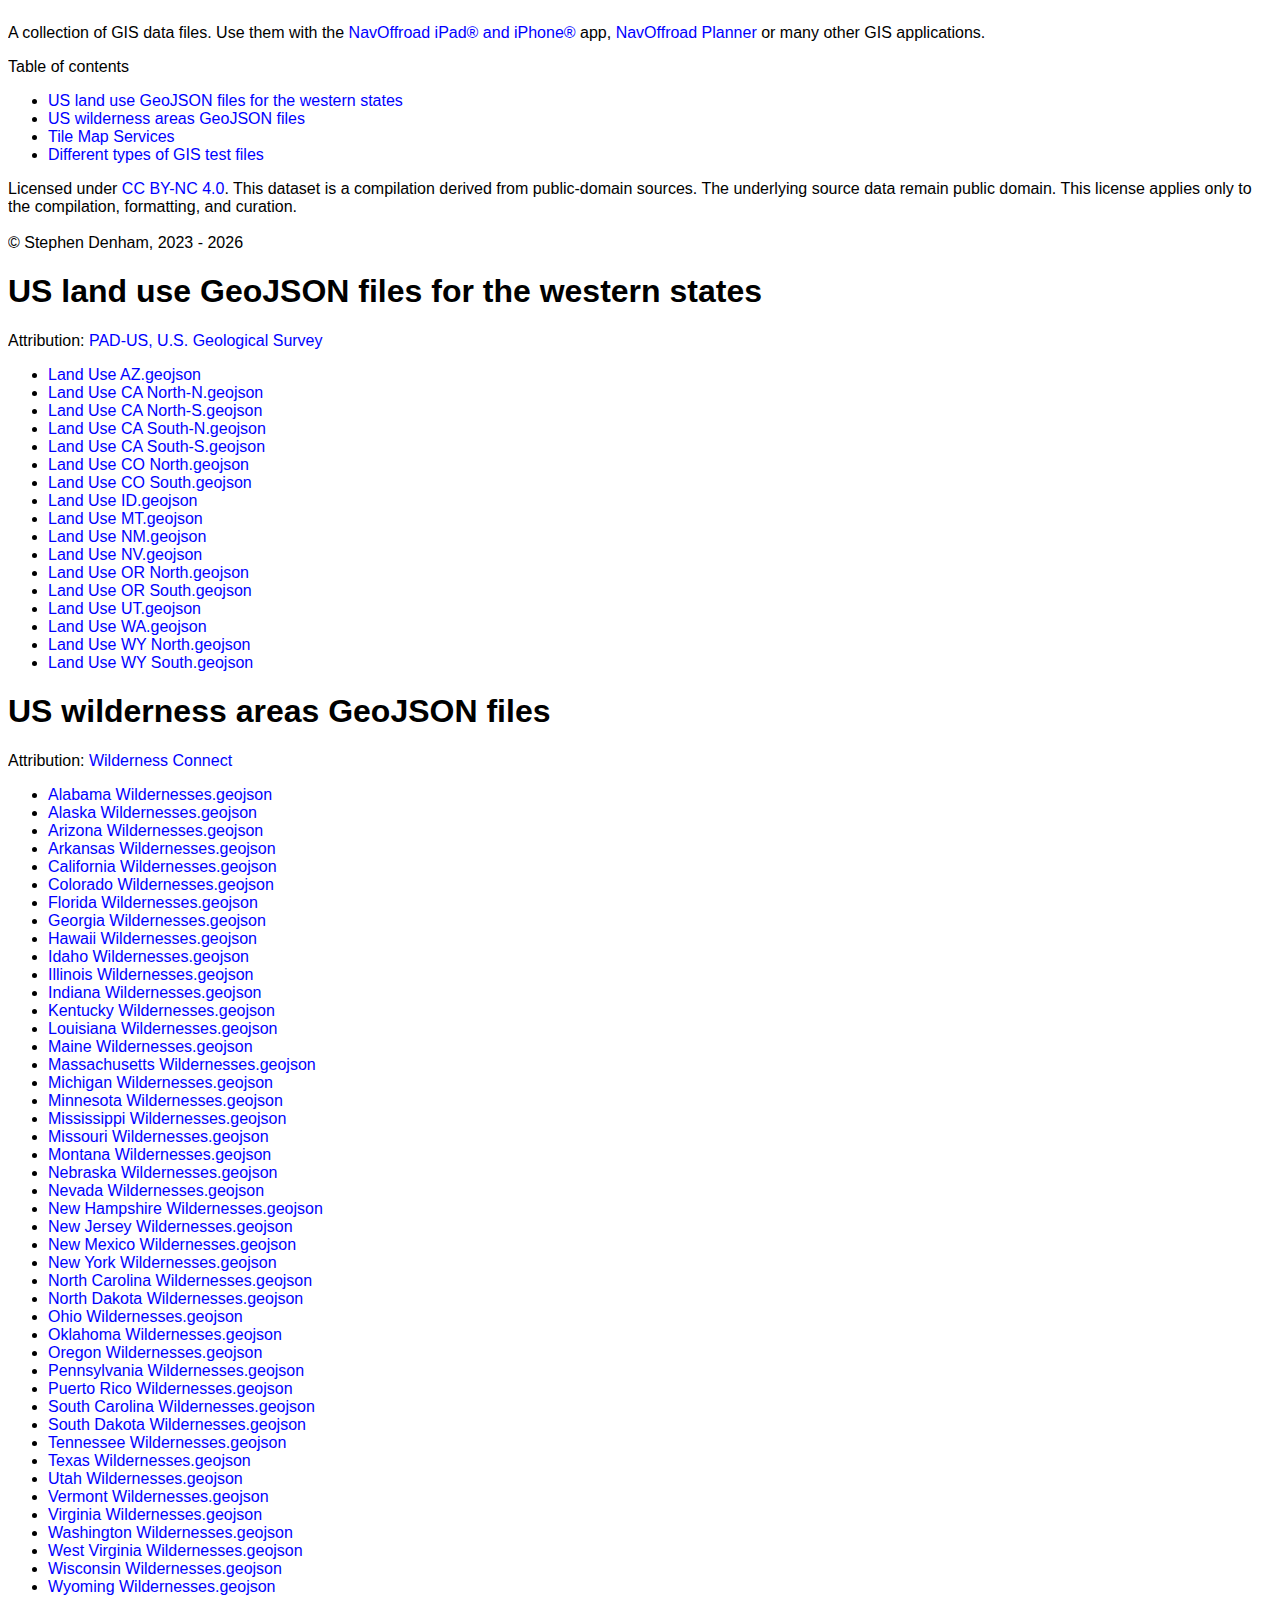
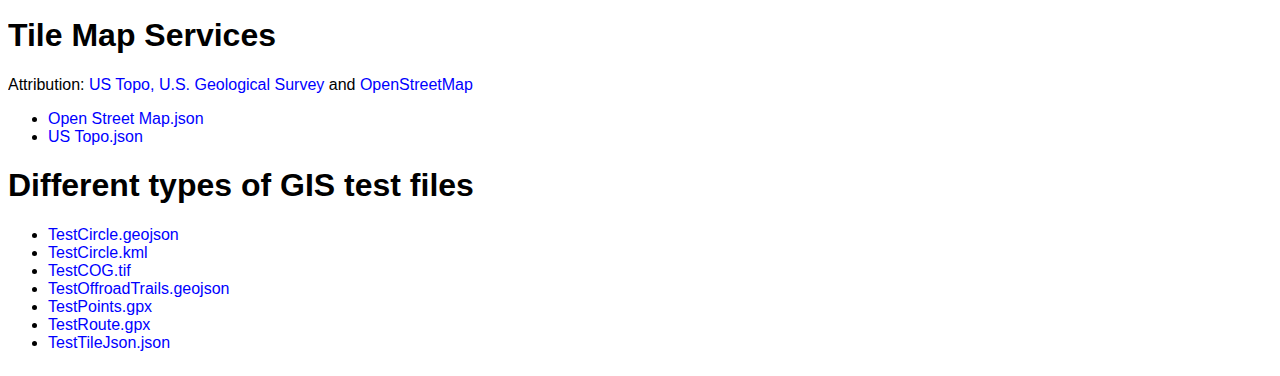
<file: index.html>
<!doctype html><html lang="en">
<head>
 <title>NavOffroad Data</title>
 <meta name='viewport' content='width=device-width, initial-scale=1.0, maximum-scale=1.5, minimum-scale=0.5'>
 <link rel="stylesheet" href="/index.css">
</head>
<p>A collection of GIS data files. Use them with the <a href="https://apps.apple.com/app/navoffroad/id6448929243">NavOffroad iPad&reg; and iPhone&reg;</a> app, <a href="https://app.navoffroad.com">NavOffroad Planner</a> or many other GIS applications.</p>
<body>
      <p>Table of contents</p>
      <ul style="list-style-position: outside;">
        <li>
          <a href="#section-1">US land use GeoJSON files for the western states</a>
        </li>
        <li>
          <a href="#section-2">US wilderness areas GeoJSON files</a>
        </li>
        <li>
          <a href="#section-3">Tile Map Services</a>
        </li>
        <li>
          <a href="#section-4">Different types of GIS test files</a>
        </li>
      </ul>
      <p>Licensed under <a href="https://creativecommons.org/licenses/by-nc/4.0/deed.en">CC BY-NC 4.0</a>. This dataset is a compilation derived from public-domain sources. The underlying source data remain public domain. This license applies only to the compilation, formatting, and curation.<br><br>
		  &#169; Stephen Denham, 2023 - <script>
          document.write(new Date().getFullYear());
        </script>
      </p>
<h1 id="section-1">US land use GeoJSON files for the western states</h1>
<p>Attribution: <a href="https://www.usgs.gov/programs/gap-analysis-project/science/pad-us-data-overview">PAD-US, U.S. Geological Survey</a></p>
<ul>
<li><a href="navoffroad/Land%20Use/Land%20Use%20AZ.geojson">Land Use AZ.geojson</a></li>
<li><a href="navoffroad/Land%20Use/Land%20Use%20CA%20North-N.geojson">Land Use CA North-N.geojson</a></li>
<li><a href="navoffroad/Land%20Use/Land%20Use%20CA%20North-S.geojson">Land Use CA North-S.geojson</a></li>
<li><a href="navoffroad/Land%20Use/Land%20Use%20CA%20South-N.geojson">Land Use CA South-N.geojson</a></li>
<li><a href="navoffroad/Land%20Use/Land%20Use%20CA%20South-S.geojson">Land Use CA South-S.geojson</a></li>
<li><a href="navoffroad/Land%20Use/Land%20Use%20CO%20North.geojson">Land Use CO North.geojson</a></li>
<li><a href="navoffroad/Land%20Use/Land%20Use%20CO%20South.geojson">Land Use CO South.geojson</a></li>
<li><a href="navoffroad/Land%20Use/Land%20Use%20ID.geojson">Land Use ID.geojson</a></li>
<li><a href="navoffroad/Land%20Use/Land%20Use%20MT.geojson">Land Use MT.geojson</a></li>
<li><a href="navoffroad/Land%20Use/Land%20Use%20NM.geojson">Land Use NM.geojson</a></li>
<li><a href="navoffroad/Land%20Use/Land%20Use%20NV.geojson">Land Use NV.geojson</a></li>
<li><a href="navoffroad/Land%20Use/Land%20Use%20OR%20North.geojson">Land Use OR North.geojson</a></li>
<li><a href="navoffroad/Land%20Use/Land%20Use%20OR%20South.geojson">Land Use OR South.geojson</a></li>
<li><a href="navoffroad/Land%20Use/Land%20Use%20UT.geojson">Land Use UT.geojson</a></li>
<li><a href="navoffroad/Land%20Use/Land%20Use%20WA.geojson">Land Use WA.geojson</a></li>
<li><a href="navoffroad/Land%20Use/Land%20Use%20WY%20North.geojson">Land Use WY North.geojson</a></li>
<li><a href="navoffroad/Land%20Use/Land%20Use%20WY%20South.geojson">Land Use WY South.geojson</a></li>
</ul>
<h1 id="section-2">US wilderness areas GeoJSON files</h1>
<p>Attribution: <a href="https://wilderness.net/">Wilderness Connect</a></p>
<ul>
<li><a href="navoffroad/Wilderness/Alabama%20Wildernesses.geojson">Alabama Wildernesses.geojson</a></li>
<li><a href="navoffroad/Wilderness/Alaska%20Wildernesses.geojson">Alaska Wildernesses.geojson</a></li>
<li><a href="navoffroad/Wilderness/Arizona%20Wildernesses.geojson">Arizona Wildernesses.geojson</a></li>
<li><a href="navoffroad/Wilderness/Arkansas%20Wildernesses.geojson">Arkansas Wildernesses.geojson</a></li>
<li><a href="navoffroad/Wilderness/California%20Wildernesses.geojson">California Wildernesses.geojson</a></li>
<li><a href="navoffroad/Wilderness/Colorado%20Wildernesses.geojson">Colorado Wildernesses.geojson</a></li>
<li><a href="navoffroad/Wilderness/Florida%20Wildernesses.geojson">Florida Wildernesses.geojson</a></li>
<li><a href="navoffroad/Wilderness/Georgia%20Wildernesses.geojson">Georgia Wildernesses.geojson</a></li>
<li><a href="navoffroad/Wilderness/Hawaii%20Wildernesses.geojson">Hawaii Wildernesses.geojson</a></li>
<li><a href="navoffroad/Wilderness/Idaho%20Wildernesses.geojson">Idaho Wildernesses.geojson</a></li>
<li><a href="navoffroad/Wilderness/Illinois%20Wildernesses.geojson">Illinois Wildernesses.geojson</a></li>
<li><a href="navoffroad/Wilderness/Indiana%20Wildernesses.geojson">Indiana Wildernesses.geojson</a></li>
<li><a href="navoffroad/Wilderness/Kentucky%20Wildernesses.geojson">Kentucky Wildernesses.geojson</a></li>
<li><a href="navoffroad/Wilderness/Louisiana%20Wildernesses.geojson">Louisiana Wildernesses.geojson</a></li>
<li><a href="navoffroad/Wilderness/Maine%20Wildernesses.geojson">Maine Wildernesses.geojson</a></li>
<li><a href="navoffroad/Wilderness/Massachusetts%20Wildernesses.geojson">Massachusetts Wildernesses.geojson</a></li>
<li><a href="navoffroad/Wilderness/Michigan%20Wildernesses.geojson">Michigan Wildernesses.geojson</a></li>
<li><a href="navoffroad/Wilderness/Minnesota%20Wildernesses.geojson">Minnesota Wildernesses.geojson</a></li>
<li><a href="navoffroad/Wilderness/Mississippi%20Wildernesses.geojson">Mississippi Wildernesses.geojson</a></li>
<li><a href="navoffroad/Wilderness/Missouri%20Wildernesses.geojson">Missouri Wildernesses.geojson</a></li>
<li><a href="navoffroad/Wilderness/Montana%20Wildernesses.geojson">Montana Wildernesses.geojson</a></li>
<li><a href="navoffroad/Wilderness/Nebraska%20Wildernesses.geojson">Nebraska Wildernesses.geojson</a></li>
<li><a href="navoffroad/Wilderness/Nevada%20Wildernesses.geojson">Nevada Wildernesses.geojson</a></li>
<li><a href="navoffroad/Wilderness/New%20Hampshire%20Wildernesses.geojson">New Hampshire Wildernesses.geojson</a></li>
<li><a href="navoffroad/Wilderness/New%20Jersey%20Wildernesses.geojson">New Jersey Wildernesses.geojson</a></li>
<li><a href="navoffroad/Wilderness/New%20Mexico%20Wildernesses.geojson">New Mexico Wildernesses.geojson</a></li>
<li><a href="navoffroad/Wilderness/New%20York%20Wildernesses.geojson">New York Wildernesses.geojson</a></li>
<li><a href="navoffroad/Wilderness/North%20Carolina%20Wildernesses.geojson">North Carolina Wildernesses.geojson</a></li>
<li><a href="navoffroad/Wilderness/North%20Dakota%20Wildernesses.geojson">North Dakota Wildernesses.geojson</a></li>
<li><a href="navoffroad/Wilderness/Ohio%20Wildernesses.geojson">Ohio Wildernesses.geojson</a></li>
<li><a href="navoffroad/Wilderness/Oklahoma%20Wildernesses.geojson">Oklahoma Wildernesses.geojson</a></li>
<li><a href="navoffroad/Wilderness/Oregon%20Wildernesses.geojson">Oregon Wildernesses.geojson</a></li>
<li><a href="navoffroad/Wilderness/Pennsylvania%20Wildernesses.geojson">Pennsylvania Wildernesses.geojson</a></li>
<li><a href="navoffroad/Wilderness/Puerto%20Rico%20Wildernesses.geojson">Puerto Rico Wildernesses.geojson</a></li>
<li><a href="navoffroad/Wilderness/South%20Carolina%20Wildernesses.geojson">South Carolina Wildernesses.geojson</a></li>
<li><a href="navoffroad/Wilderness/South%20Dakota%20Wildernesses.geojson">South Dakota Wildernesses.geojson</a></li>
<li><a href="navoffroad/Wilderness/Tennessee%20Wildernesses.geojson">Tennessee Wildernesses.geojson</a></li>
<li><a href="navoffroad/Wilderness/Texas%20Wildernesses.geojson">Texas Wildernesses.geojson</a></li>
<li><a href="navoffroad/Wilderness/Utah%20Wildernesses.geojson">Utah Wildernesses.geojson</a></li>
<li><a href="navoffroad/Wilderness/Vermont%20Wildernesses.geojson">Vermont Wildernesses.geojson</a></li>
<li><a href="navoffroad/Wilderness/Virginia%20Wildernesses.geojson">Virginia Wildernesses.geojson</a></li>
<li><a href="navoffroad/Wilderness/Washington%20Wildernesses.geojson">Washington Wildernesses.geojson</a></li>
<li><a href="navoffroad/Wilderness/West%20Virginia%20Wildernesses.geojson">West Virginia Wildernesses.geojson</a></li>
<li><a href="navoffroad/Wilderness/Wisconsin%20Wildernesses.geojson">Wisconsin Wildernesses.geojson</a></li>
<li><a href="navoffroad/Wilderness/Wyoming%20Wildernesses.geojson">Wyoming Wildernesses.geojson</a></li>
</ul>
<h1 id="section-3">Tile Map Services</h1>
<p>Attribution: <a href="https://www.usgs.gov/programs/national-geospatial-program/us-topo-maps-america">US Topo, U.S. Geological Survey</a> and
	<a href="https://www.openstreetmap.org/">OpenStreetMap</a>
</p>
<ul>
<li><a href="navoffroad/Tile%20Map%20Services/Open%20Street%20Map.json">Open Street Map.json</a></li>
<li><a href="navoffroad/Tile%20Map%20Services/US%20Topo.json">US Topo.json</a></li>
</ul>
<h1 id="section-4">Different types of GIS test files</h1>
<ul>
<li><a href="testfiles/TestCircle.geojson">TestCircle.geojson</a></li>
<li><a href="testfiles/TestCircle.kml">TestCircle.kml</a></li>
<li><a href="testfiles/TestCOG.tif">TestCOG.tif</a></li>
<li><a href="testfiles/TestOffroadTrails.geojson">TestOffroadTrails.geojson</a></li>
<li><a href="testfiles/TestPoints.gpx">TestPoints.gpx</a></li>
<li><a href="testfiles/TestRoute.gpx">TestRoute.gpx</a></li>
<li><a href="testfiles/TestTileJson.json">TestTileJson.json</a></li>
</ul>
</body>
</html>
</file>
<file: index.css>
/* unvisited link */
    a:link {
      color: blue;
      text-decoration: none;
    }

    /* visited link */
    a:visited {
      color: blue;
      text-decoration: none;
    }

    /* mouse over link */
    a:hover {
      color: blue;
      text-decoration: none;
    }

    /* selected link */
    a:active {
      color: blue;
      text-decoration: none;
    }

    body
    {
       font-family: Arial;
    }

    :root {
      color-scheme: light dark;
    }

    @media (prefers-color-scheme:dark) {
    }

	/* no horizontal scroll */
	html, body {
	  max-width: 100%;
	  overflow-x: hidden;
	}
</file>
